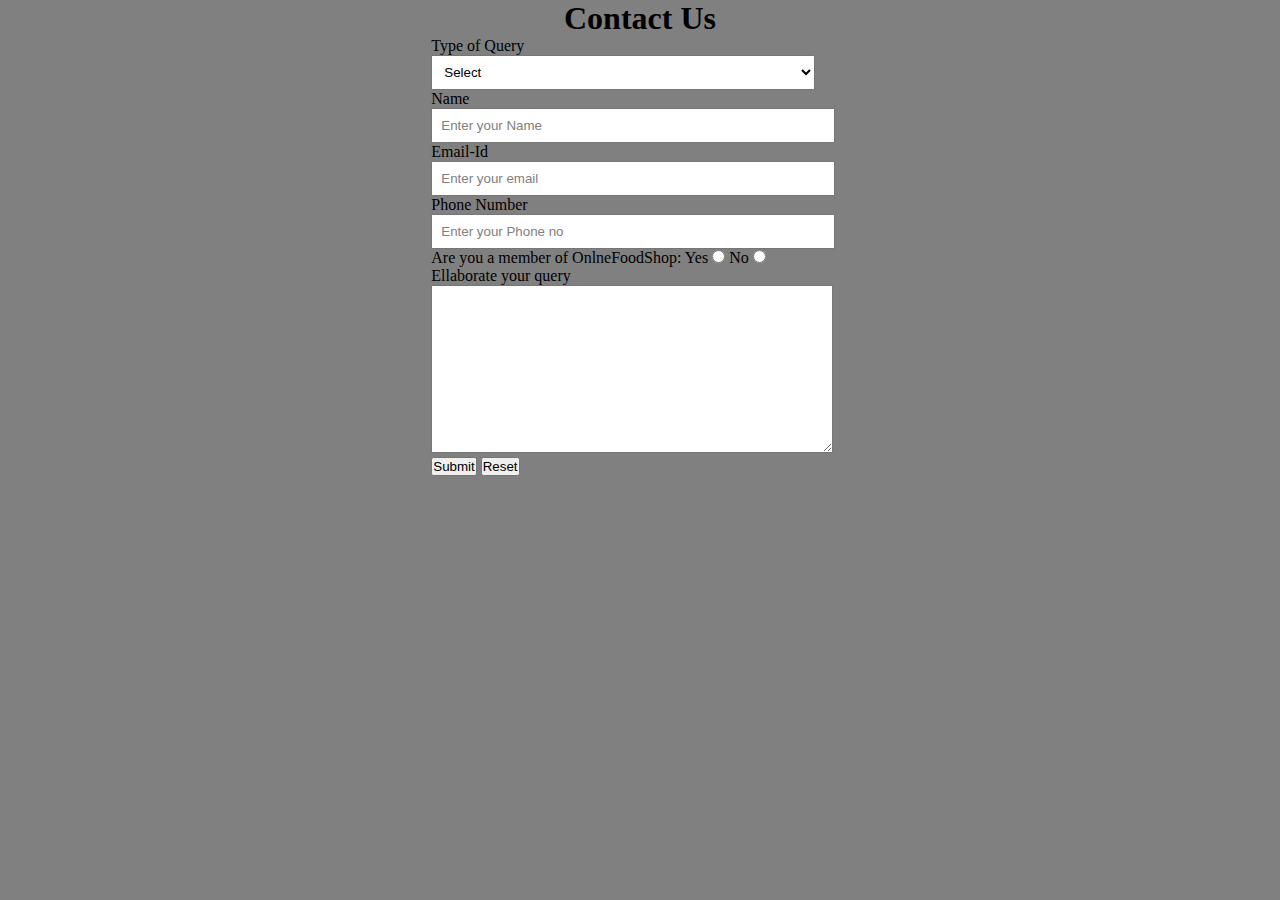
<file: contack.html>
<!DOCTYPE html>
<html lang="en">
<head>
    <link rel="stylesheet" href="style.css">
    <title>ContactUs</title>
</head>
<body>
    <div id="ContactUs">
        <h1>Contact Us</h1>
        <form action="#">
            <div class="form-shape">
                <label for="query">
                    Type of Query
                </label>
                <select name="myQuery" id="query">
                    <option value="sel" selected>
                        Select
                    </option>
                    <option value="ord">
                        Order related Issues
                    </option>
                    <option value="Site">
                        Site related Issues
                    </option>
                    <option value="fed">
                        Complaint related Issues
                    </option>
                    <option value="others">
                        Others
                    </option>
                </select>
            </div>
            <div class="form-shape">
                <label for="name">Name</label>
                <input type="text" name="myName" id="name"
                    placeholder="Enter your Name">
            </div>
            <div class="form-shape">
                <label for="email">Email-Id</label>
                <input type="email" name="myEmail" id="email"
                    placeholder="Enter your email">
            </div>
            <div class="form-shape">
                <label for="pho">Phone Number</label>
                <input type="phone" name="myPhone" id="pho"
                    placeholder="Enter your Phone no">
            </div>
            <div id="radio">
                Are you a member of OnlneFoodShop:
                Yes <input type="radio" name="eligible">
                No <input type="radio" name="eligible">
            </div>
            <div class="form-shape">
                <label for="message">
                    Ellaborate your query
                </label>
                <textarea name="mesg" id="message" cols="30" rows="10">
				</textarea>
            </div>
            <input type="submit" value="Submit">
            <input type="reset" value="Reset">
        </form>
    </div>
</body>
</html>
</file>
<file: style.css>
/* style.css */

/*CSS Reset*/
* {
    margin: 0px;
    padding: 0px;
}

/*Header Styling*/
#top {
    color: rgb(245, 10, 10);
    text-align: center;
    font-size: 46px;
    font-family: 'Ubuntu Mono', monospace;
}

#top1 {
    text-align: center;
    color: black;
    font-size: 21px;
    font-family: 'Ubuntu Mono', monospace;
}

/* Navigation bar styling*/
/*Navbar image styling*/
#navbar img {
    display: block;
    width: 50px;
    height: 50px;
    margin: auto;
    margin-bottom: 3px;
}

/*Navbar Functionality*/
#navbar {
    display: flex;
    flex-direction: column;
    background-color: gray;
    height: 14vh;
    width: 100vw;
    font-family: 'Ubuntu Mono', monospace;
    margin-top: 10px;
    border: 2px solid black;
    border-radius: 15px;
}

/*Navbar content functionality*/
#navcontent {
    display: flex;
    justify-content: center;
}

/*Navbar content styling*/
ul li {
    list-style: none;
    margin: 15px;
    border-radius: 20px;
}

ul li a {
    padding: 1px;
    color: white;
    text-decoration: none;
    border-radius: 10px;
}

ul li a:hover {
    background-color: red;
    border-radius: 10px;
}

/* website background image designing */
#container1 {
    position: relative;
    display: flex;
    flex-direction: column;
    align-items: center;
    width: 100vw;
    height: 63vh;
}

/*Setting the background image using before pseudo selector*/
#container1::before {
    content: '';
    background: url("https://mir-s3-cdn-cf.behance.net/project_modules/max_1200/36b6e461906217.5a7d98bb75356.jpg") no-repeat center center/cover;
    width: 100vw;
    height: 59vh;
    position: absolute;
    top: 0px;
    left: 0px;
    font-family: 'Ubuntu Mono', monospace;
    margin-right: 45px;
    font-weight: bold;
    z-index: -1;
    opacity: 0.89;
    border: 2px solid black;
    border-bottom-left-radius: 100px;
}

#row1 {
    color: black;
    font-weight: bold;
    font-size: 2rem;
    text-align: center;
    margin-top: 35px;
}

/*Button Styling*/
.btn {
    margin-top: 15px;
    border: 3px solid white;
    border-radius: 15px;
    background-color: yellow;
    font-size: 20px;
    font-weight: bold;
    font-family: 'Ubuntu Mono', monospace;
}

.btn:hover {
    cursor: pointer;
    background-color: red;
}

#container3 {
    display: flex;
    justify-content: space-evenly;
}

#row2 {
    width: 24vw;
    height: 21vh;
    box-shadow: 2px 7px 16px 19px;
    margin-top: 51px;
    margin-bottom: 51px;
    display: flex;
    justify-content: center;
    align-items: flex-end;
    position: relative;
    margin-right: 38px;
    border-radius: 40px;
}

#row2::before {
    content: '';
    background: url('https://media.geeksforgeeks.org/wp-content/uploads/20240711123257/jpeg-optimizer_2151336570.jpg') no-repeat center center/cover;
    position: absolute;
    top: 0px;
    left: 0px;
    width: 24vw;
    height: 21vh;
    z-index: -1;
    border-radius: 40px;
}

#row3 {
    position: relative;
    width: 24vw;
    height: 21vh;
    display: flex;
    justify-content: center;
    align-items: flex-end;
    box-shadow: 2px 7px 16px 19px;
    margin-top: 51px;
    margin-bottom: 51px;

    margin-left: 38px;
    border-radius: 40px;
}

#row3::before {
    content: '';
    background: url('https://media.geeksforgeeks.org/wp-content/uploads/20240711123256/jpeg-optimizer_6656747_21351.jpg') no-repeat center center/cover;
    position: absolute;
    top: 0px;
    left: 0px;
    width: 24vw;
    height: 21vh;
    z-index: -1;
    border-radius: 40px;
}

#top3 {
    text-align: center;
    color: red;
    font-family: 'Ubuntu Mono', monospace;
}

#container4 {
    display: grid;
    grid-template-columns: repeat(auto-fit, minmax(350px, 1fr));
    margin: 41px;
}

#row4 {
    width: 29vw;
    height: 360px;
    border: 2px solid black;
    background: url('https://media.geeksforgeeks.org/wp-content/uploads/20240711123258/jpeg-optimizer_various-meals-western-food-platter-dark-background.jpg') no-repeat center center/cover;
    display: flex;
    justify-content: center;
    align-items: flex-end;
    border-radius: 15px;
}

#row5 {
    width: 29vw;
    height: 360px;
    border: 2px solid black;
    background: url('https://media.geeksforgeeks.org/wp-content/uploads/20240711123257/jpeg-optimizer_2151182491.jpg') no-repeat center center/cover;
    display: flex;
    justify-content: center;
    align-items: flex-end;
    border-radius: 15px;
}

#row6 {
    width: 30vw;
    height: 360px;
    border: 2px solid black;
    background: url('https://media.geeksforgeeks.org/wp-content/uploads/20240711123255/jpeg-optimizer_4744.jpg') no-repeat center center/cover;
    display: flex;
    justify-content: center;
    align-items: flex-end;
    border-radius: 15px;
}

/*Designing the footer*/
footer {
    text-align: center;
}

/*Designing of Contact Us*/
#ContactUs {
    width: 100vw;
    height: 100vh;
    display: flex;
    flex-direction: column;
    align-items: center;
    background-color: gray;
}

.form-shape input,
.form-shape select,
.form-shape textarea {
    width: 92%;
    padding: 0.5rem;
}

/*Changing the color of placeholder*/
::placeholder {
    color: gray;
}

/*Making the webpage responsive using media queries*/
@media only screen and (max-width:1131px) {
    #row4 {
        width: 42vw;
    }

    #row5 {
        width: 45vw;
    }

    #row6 {
        margin-top: 20px;
        width: 90vw;
    }
}

@media only screen and (min-width:600px) and (max-width:781px) {
    #row4 {
        width: 84vw;
        margin: auto;
        margin-left: 22px;
    }

    #row5 {

        width: 84vw;
        margin: auto;
        margin-top: 20px;
        margin-left: 22px;
    }

    #row6 {
        width: 84vw;
        margin: auto;
        margin-top: 20px;
        margin-left: 22px;
    }
}

@media only screen and (max-width:600px) {
    #row4 {
        width: 78vw;
        margin: auto;
        margin-left: 3px;
    }

    #row5 {

        width: 78vw;
        margin: auto;
        margin-top: 20px;
        margin-left: 3px;
    }

    #row6 {
        width: 78vw;
        margin: auto;
        margin-top: 20px;
        margin-left: 3px;
    }
}

@media only screen and (min-height:1000px) {
    #navbar {
        height: 10vh;
    }

    #container1::before {
        height: 39vh;
    }

    #container1 {
        height: 44vh
    }
}
</file>
